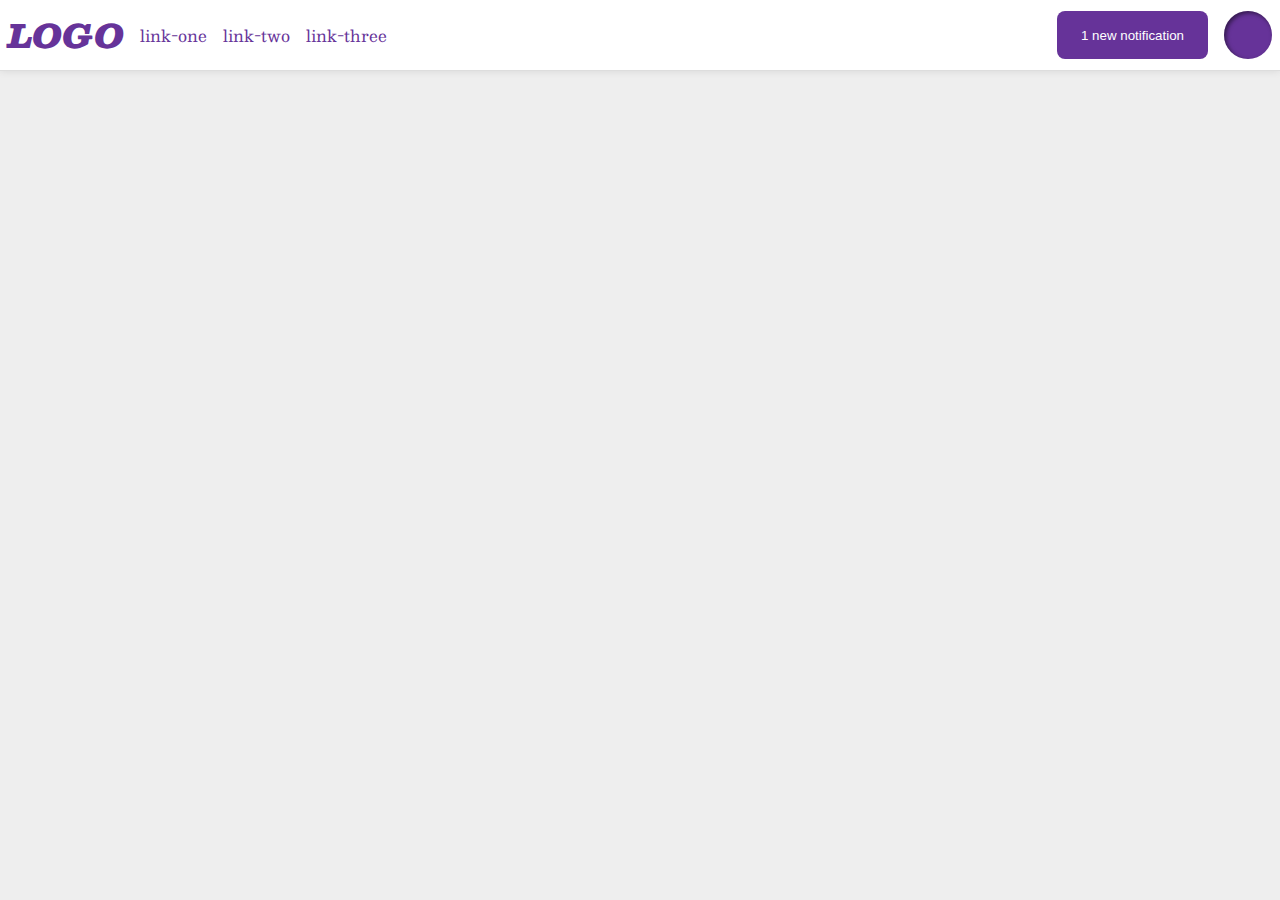
<file: flex/03-flex-header-2/index.html>
<!DOCTYPE html>
<html lang="en">
  <head>
    <meta charset="UTF-8">
    <meta http-equiv="X-UA-Compatible" content="IE=edge">
    <meta name="viewport" content="width=device-width, initial-scale=1.0">
    <title>Flex Header 2</title>
    <link rel="stylesheet" href="style.css">
  </head>
  <body>
    
    <div class="header">
      <div class="left-header">
        <div class="logo">
          LOGO
        </div>
        <ul class="links">
          <li><a href="google.com">link-one</a></li>
          <li><a href="google.com">link-two</a></li>
          <li><a href="google.com">link-three</a></li>
        </ul>
      </div>
      <div class="right-header">
        <button class="notifications">
          1 new notification
        </button>
        <div class="profile-image"></div>
      </div>
    </div>
  </body>
</html>
</file>
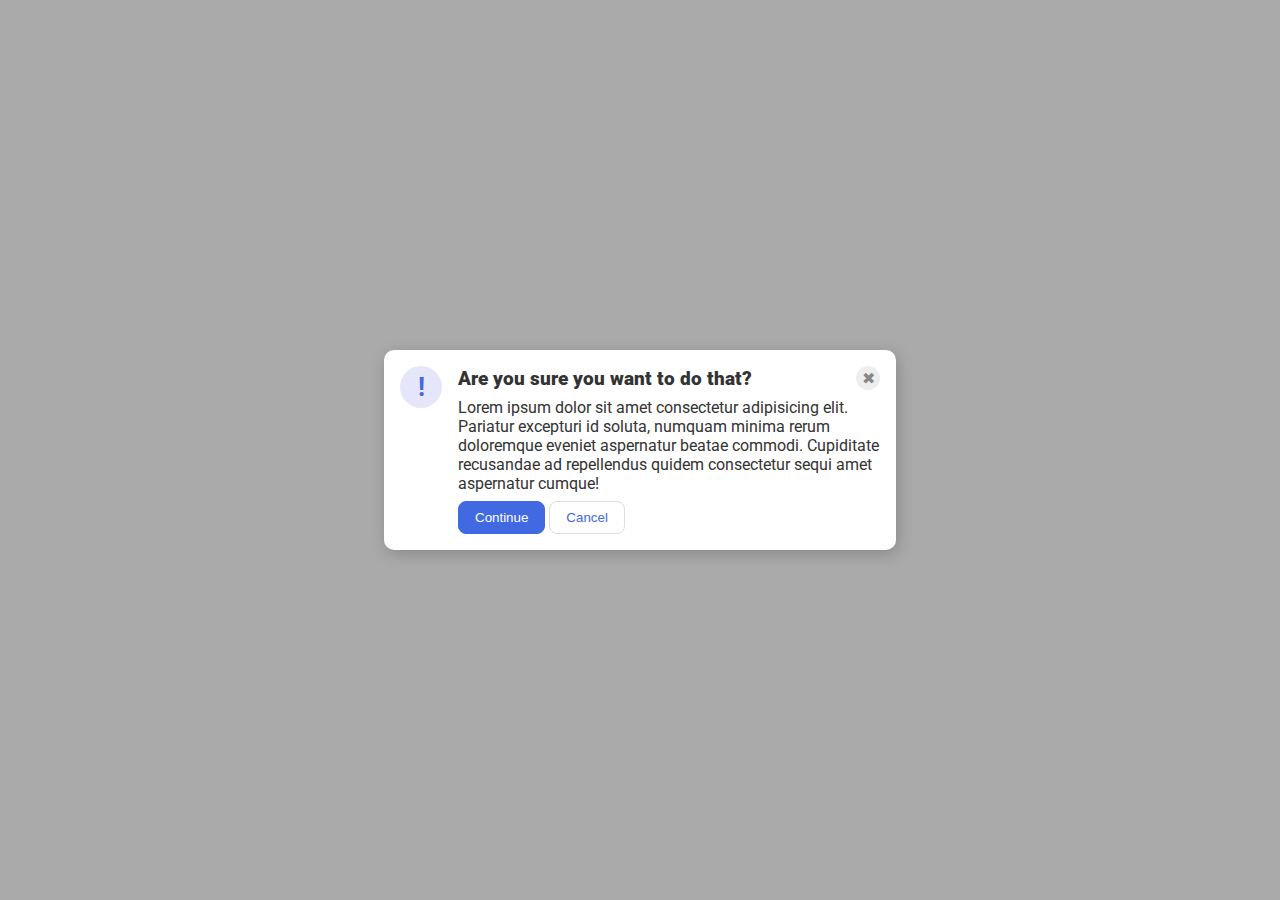
<file: flex/05-flex-modal/index.html>
<!DOCTYPE html>
<html lang="en">
  <head>
    <meta charset="UTF-8">
    <meta http-equiv="X-UA-Compatible" content="IE=edge">
    <meta name="viewport" content="width=device-width, initial-scale=1.0">
    <link rel="stylesheet" href="style.css">
    <title>Modal</title>
  </head>
  <body>
    <div class="modal">

      <div class="icon">!</div>
      <div class="modal__content">
        <div class="modal__content__title">
          <div class="header">Are you sure you want to do that?</div>
          <div class="close-button">✖</div>
        </div>
        <div class="text">Lorem ipsum dolor sit amet consectetur adipisicing elit. Pariatur excepturi id soluta, numquam minima rerum doloremque eveniet aspernatur beatae commodi. Cupiditate recusandae ad repellendus quidem consectetur sequi amet aspernatur cumque!</div>
        <div class="modal__content__buttons">
          <button class="continue">Continue</button>
          <button class="cancel">Cancel</button>
        </div>
      </div>
    </div>
  </body>
</html>
</file>
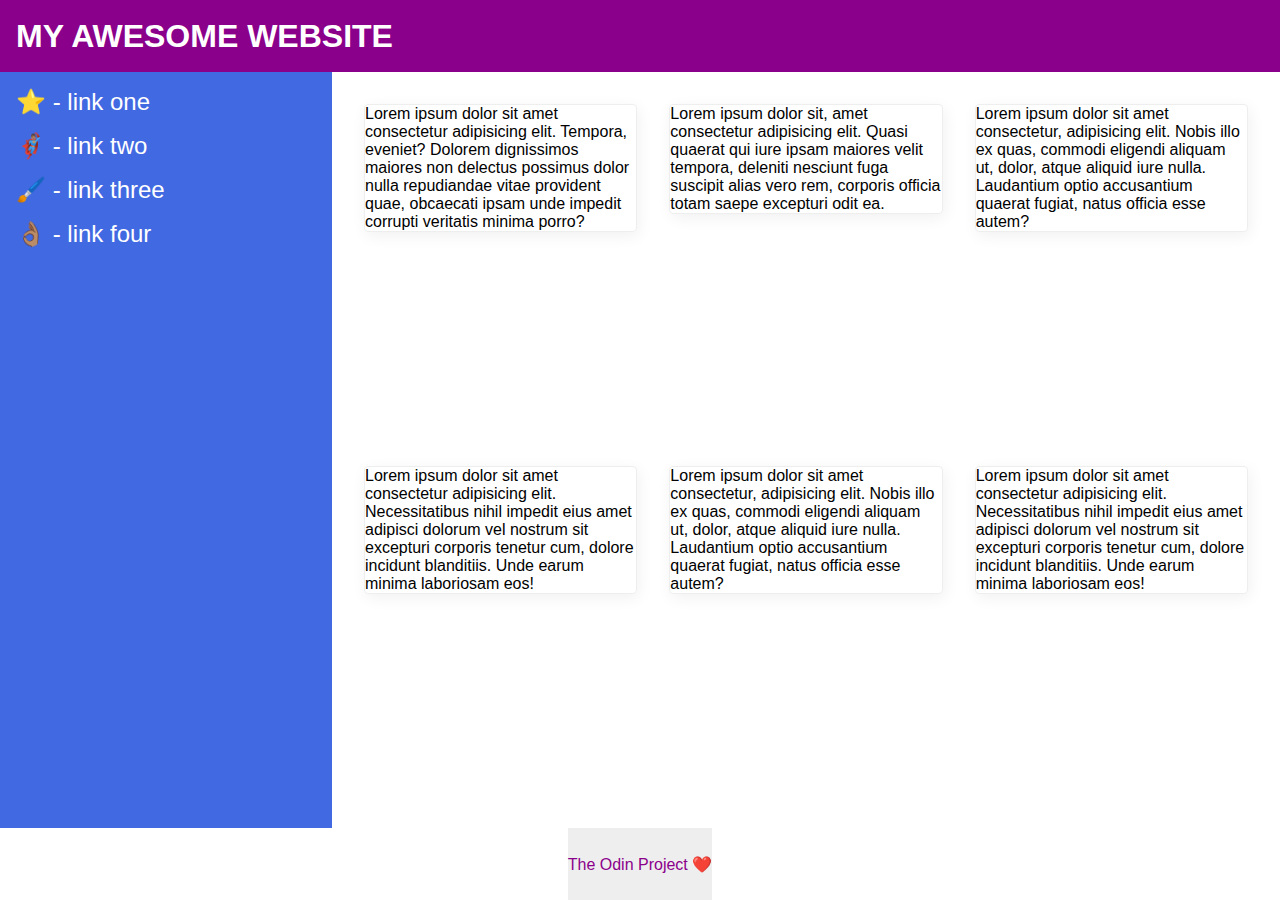
<file: flex/07-flex-layout-2/index.html>
<!DOCTYPE html>
<html lang="en">
  <head>
    <meta charset="UTF-8">
    <meta http-equiv="X-UA-Compatible" content="IE=edge">
    <meta name="viewport" content="width=device-width, initial-scale=1.0">
    <title>The Holy Grail</title>
    <link rel="stylesheet" href="style.css">
  </head>
  <body>
    <div class="header">
      MY AWESOME WEBSITE
    </div>
    
    <div class="content">
      <div class="sidebar">
        <ul>
          <li><a href="#">⭐ - link one</a></li>
          <li><a href="#">🦸🏽‍♂️ - link two</a></li>
          <li><a href="#">🖌️ - link three</a></li>
          <li><a href="#">👌🏽 - link four</a></li>
        </ul>
      </div>
      <div class="cards">
        <div class="card">Lorem ipsum dolor sit amet consectetur adipisicing elit. Tempora, eveniet? Dolorem dignissimos maiores non delectus possimus dolor nulla repudiandae vitae provident quae, obcaecati ipsam unde impedit corrupti veritatis minima porro?</div>
        <div class="card">Lorem ipsum dolor sit, amet consectetur adipisicing elit. Quasi quaerat qui iure ipsam maiores velit tempora, deleniti nesciunt fuga suscipit alias vero rem, corporis officia totam saepe excepturi odit ea.</div>
        <div class="card">Lorem ipsum dolor sit amet consectetur, adipisicing elit. Nobis illo ex quas, commodi eligendi aliquam ut, dolor, atque aliquid iure nulla. Laudantium optio accusantium quaerat fugiat, natus officia esse autem?</div>
        <div class="card">Lorem ipsum dolor sit amet consectetur adipisicing elit. Necessitatibus nihil impedit eius amet adipisci dolorum vel nostrum sit excepturi corporis tenetur cum, dolore incidunt blanditiis. Unde earum minima laboriosam eos!</div>
        <div class="card">Lorem ipsum dolor sit amet consectetur, adipisicing elit. Nobis illo ex quas, commodi eligendi aliquam ut, dolor, atque aliquid iure nulla. Laudantium optio accusantium quaerat fugiat, natus officia esse autem?</div>
        <div class="card">Lorem ipsum dolor sit amet consectetur adipisicing elit. Necessitatibus nihil impedit eius amet adipisci dolorum vel nostrum sit excepturi corporis tenetur cum, dolore incidunt blanditiis. Unde earum minima laboriosam eos!</div>
      </div>
    </div>
    
    <div class="footer">
      The Odin Project ❤️
    </div>
  </body>
</html>
</file>
<file: flex/03-flex-header-2/style.css>
/* this is some magical font-importing.  
you'll learn about it later. */
@import url('https://fonts.googleapis.com/css2?family=Besley:ital,wght@0,400;1,900&display=swap');

body {
  margin: 0;
  background: #eee;
  font-family: Besley, serif;
}

.header {
  background: white;
  border-bottom: 1px solid #ddd;
  box-shadow: 0 0 8px rgba(0,0,0,.1);
  display: flex;
  justify-content: space-between;
  padding: 8px;
  align-items: center;
}

.header > * {
  display: flex;
  gap: 16px;
}

.links {
  display: flex;
  gap: 16px;
  align-items: center;
}

.profile-image {
  background: rebeccapurple;
  box-shadow: inset 2px 2px 4px rgba(0,0,0,.5);
  border-radius: 50%;
  width: 48px;
  height:  48px;
}

.logo {
  color: rebeccapurple;
  font-size: 32px;
  font-weight: 900;
  font-style: italic;
}

button {
  border: none;
  border-radius: 8px;
  background: rebeccapurple;
  color: white;
  padding: 8px 24px;
}

a {
  /* this removes the line under our links */
  text-decoration: none;
  color: rebeccapurple;
}

ul {
  list-style-type: none;
  margin: 0;
  padding: 0;
}
</file>
<file: flex/05-flex-modal/style.css>
@import url('https://fonts.googleapis.com/css2?family=Roboto:wght@400;700&display=swap');

html, body {
  height: 100%;
}

body {
  font-family: Roboto, sans-serif;
  margin: 0;
  background: #aaa;
  color: #333;
  /* I'll give you this one for free lol */
  display: flex;
  align-items: center;
  justify-content: center;
}

.modal {
  background: white;
  width: 480px;
  border-radius: 10px;
  box-shadow: 2px 4px 16px rgba(0,0,0,.2);
  display: flex;
  padding: 1rem;
}

.modal__content {
  padding-left: 1rem;
}

.modal__content__title {
  display: flex;
  justify-content: space-between;
  align-items: center;
}

.header {
  font-weight: 900;
  font-size: 1.2rem;
}

.text {
  padding: 0.5rem 0;
}

.icon {
  color: royalblue;
  font-size: 26px;
  font-weight: 700;
  background: lavender;
  width: 42px;
  height: 42px;
  border-radius: 50%;
  display: flex;
  align-items: center;
  justify-content: center;
  flex-shrink: 0;
}

.close-button {
  background: #eee;
  border-radius: 50%;
  color: #888;
  font-weight: 400;
  font-size: 16px;
  height: 24px;
  width: 24px;
  display: flex;
  align-items: center;
  justify-content: center;
}

button {
  padding: 8px 16px;
  border-radius: 8px;
}

button.continue {
  background: royalblue;
  border: 1px solid royalblue;
  color: white;
}

button.cancel {
  background: white;
  border: 1px solid #ddd;
  color: royalblue;
}
</file>
<file: flex/07-flex-layout-2/style.css>
body {
  font-family: -apple-system, BlinkMacSystemFont, 'Segoe UI', Roboto, Oxygen, Ubuntu, Cantarell, 'Open Sans', 'Helvetica Neue', sans-serif;
  margin: 0;
  min-height: 100vh;
  display: flex;
  flex-direction: column;
  justify-content: space-between;
}

.cards {
  padding: 32px;
  display: flex;
  gap: 32px;
  flex-wrap: wrap;
  justify-content: space-around;
  align-items: flex-start;
}

.content {
  display: flex;
  flex-grow: 1;
}

.header {
  height: 72px;
  background: darkmagenta;
  color: white;
  font-weight: 900;
  font-size: 2rem;
  display: flex;
  align-items: center;
  padding-left: 16px;
}

.footer {
  height: 72px;
  background: #eee;
  color: darkmagenta;
  align-self: center;
  display: flex;
  flex-direction: column;
  justify-content: center;
}

.sidebar {
  width: 300px;
  background: royalblue;
  padding: 16px;
  width: 300px;
  flex-shrink: 0;
}

.sidebar a {
  text-decoration: none;
  font-size: 1.5rem;
  color: white;
}

.sidebar ul {
  list-style: none;
  margin: 0;
  padding: 0;
  display: flex;
  flex-direction: column;
  gap: 16px;
}

.card {
  border: 1px solid #eee;
  box-shadow: 2px 4px 16px rgba(0,0,0,.06);
  border-radius: 4px;
  width: 250px;
  flex-grow: 1;
}
</file>
